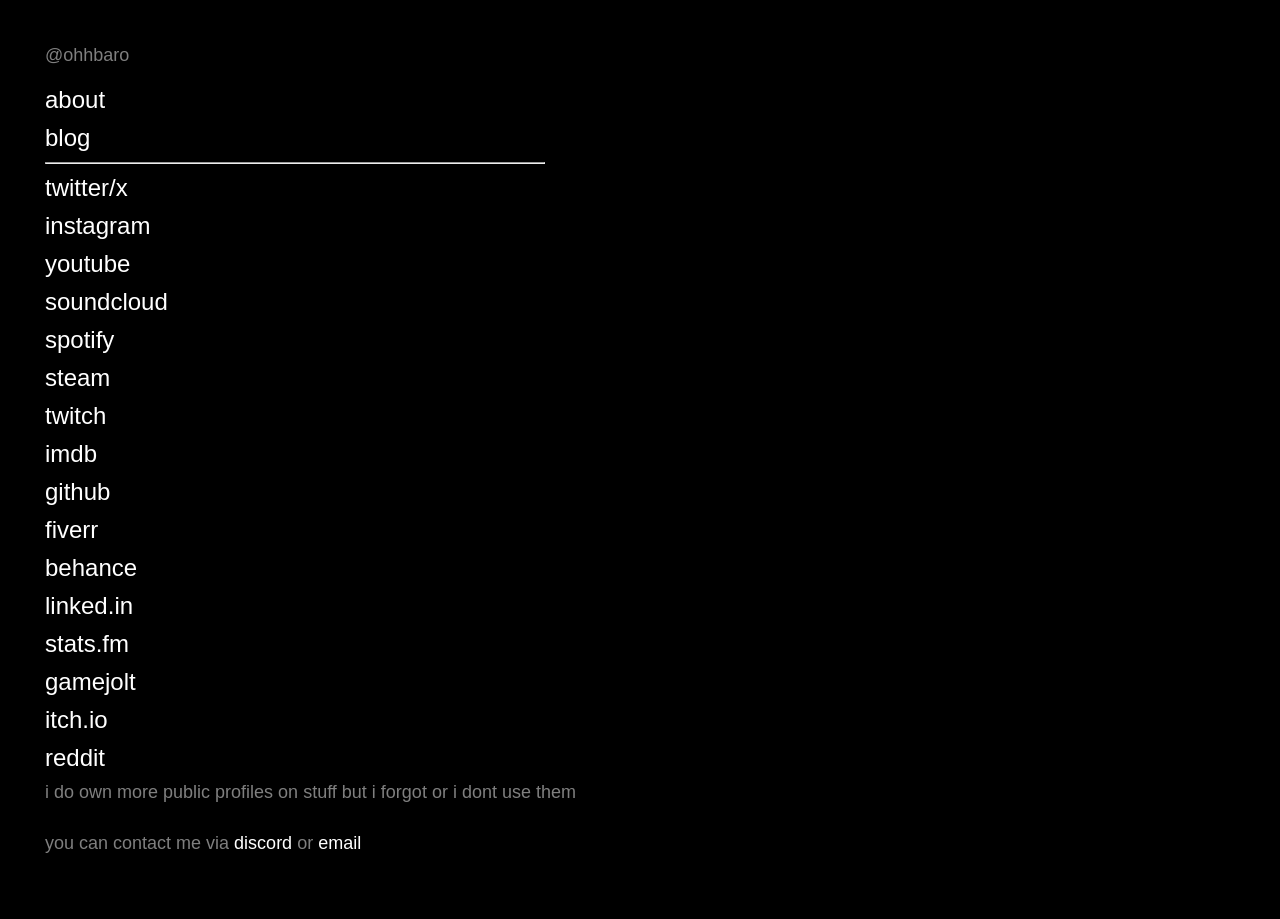
<file: index.html>
<!DOCTYPE html>
<html lang="en">
<head>
    <meta charset="UTF-8">
    <meta name="viewport" content="width=device-width, initial-scale=1.0">
    <title>ohhbaro</title>
    <link rel="stylesheet" href="style.css">
</head>
<body>
    <div class="content">
        <p>@ohhbaro</p>
        <ul>
            <li><a href="about.html">about</a></li>
            <li><a href="blog.html">blog</a></li>
            <hr>
            <li><a href="https://x.com/ohhbaro" target="_blank" data-tooltip="i repost peak from time to time">twitter/x</a></li>
            <li><a href="https://instagram.com/bartlomiejcwiklak" target="_blank" data-tooltip="not very active on there, might post a song on story">instagram</a></li>
            <li><a href="https://www.youtube.com/@ohhbaro" target="_blank" data-tooltip="some cool stuff i guess">youtube</a></li>
            <li><a href="https://soundcloud.com/ohhbaro" target="_blank" data-tooltip="a treasure trove full of music i did that was worth uploading">soundcloud</a></li>
            <li><a href="https://open.spotify.com/user/jbc3qcx5vala8vuzp3dmr2a3h?si=b17fe9639aa34dad" target="_blank" data-tooltip="if youd like to peep what tunes i rock">spotify</a></li>
            <li><a href="https://steamcommunity.com/id/ohhbaro/" target="_blank" data-tooltip="very proud of my game collection">steam</a></li>
            <li><a href="https://www.twitch.tv/baaaarooooo" target="_blank" data-tooltip="i stream once in a blue moon">twitch</a></li>
            <li><a href="https://www.imdb.com/user/ur161396968/" target="_blank" data-tooltip="a very passionate moving pictures connoisseur">imdb</a></li>
            <li><a href="https://github.com/bartlomiejcwiklak" target="_blank" data-tooltip="not much activity on here either, i gotta up my game. i study cs after all">github</a></li>
            <li><a href="https://www.fiverr.com/bartlomicwiklak" target="_blank" data-tooltip="i do freelance work on there, go check it out">fiverr</a></li>
            <li><a href="https://www.fiverr.com/bartlomicwiklak" target="_blank" data-tooltip="when i didn't have any clients on fiverr i used to post my works on there">behance</a></li>
            <li><a href="https://www.linkedin.com/in/bartlomiejcwiklak/" target="_blank" data-tooltip="i do own an account on this horribke website">linked.in</a></li>
            <li><a href="https://stats.fm/ohhbaro" target="_blank" data-tooltip="i also have a lastfm profile but i dont really use it">stats.fm</a></li>
            <li><a href="https://gamejolt.com/@ohhbaro" target="_blank" data-tooltip="very shitty, sometimes edgy clickteam games">gamejolt</a></li>
            <li><a href="https://bartlomiejcwiklak.itch.io/" target="_blank" data-tooltip="i dont think theres anything on there">itch.io</a></li>          
            <li><a href="https://www.reddit.com/user/ohhbaro/" target="_blank" data-tooltip="no idea why youd be looking for this but yeah">reddit</a></li>          
            <p>i do own more public profiles on stuff but i forgot or i dont use them</p>
        </ul>
        <p class="special">you can contact me via <span class="discord" data-discord="baro#0001">discord</span> or <span class="email" data-email="ohhbaro@proton.me">email</span></p>
    </div>
    <script src="script.js"></script>
</body>
</html>
</file>
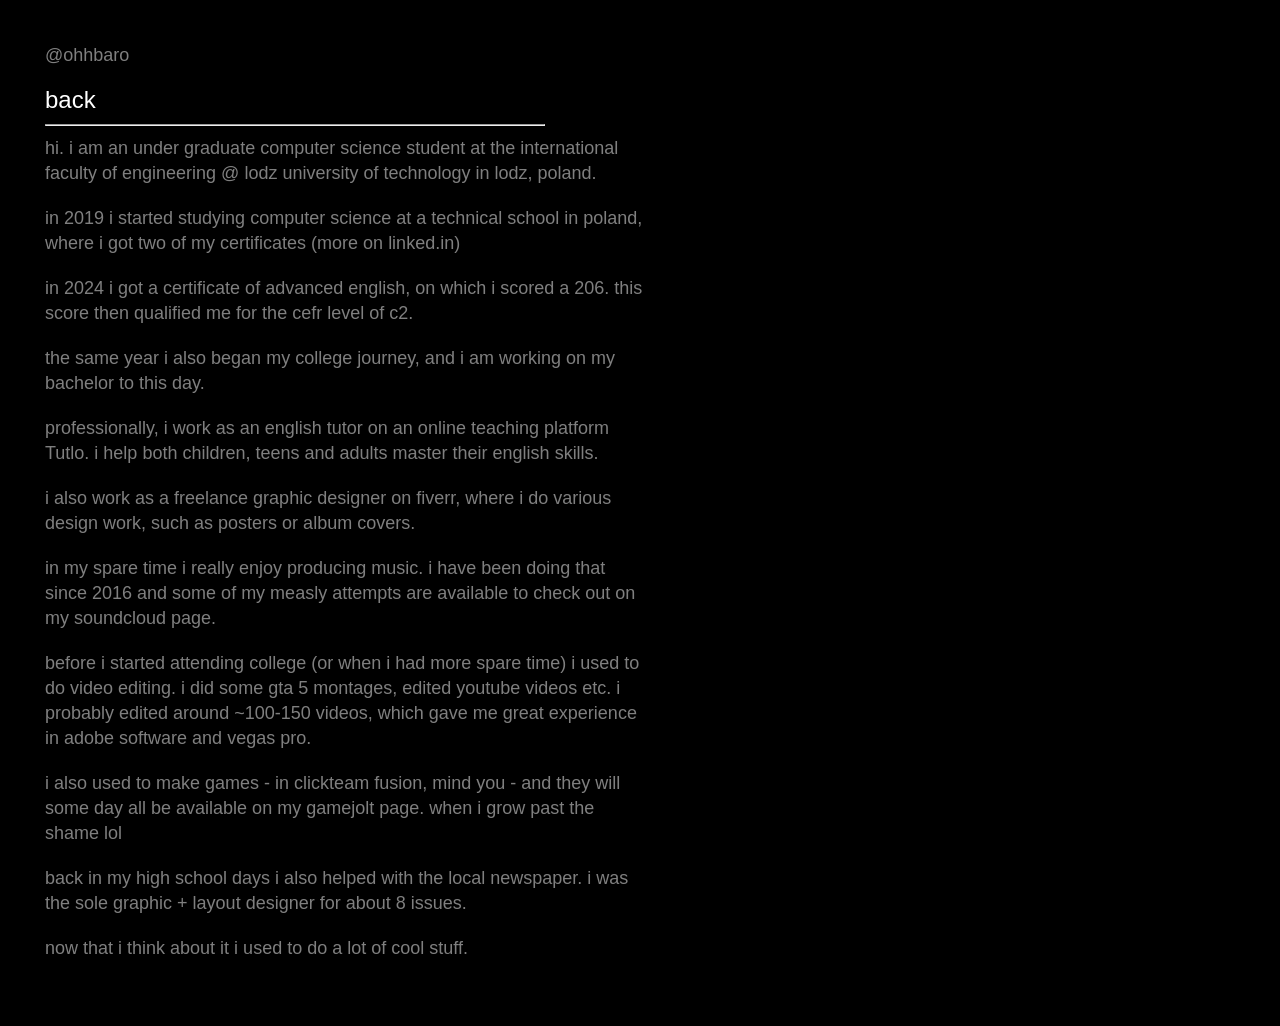
<file: about.html>
<!DOCTYPE html>
<html lang="en">
<head>
    <meta charset="UTF-8">
    <meta name="viewport" content="width=device-width, initial-scale=1.0">
    <title>about - ohhbaro</title>
    <link rel="stylesheet" href="style.css">
</head>
<body>
    <div class="content">
        <p>@ohhbaro</p>
        <ul>
            <li><a href="index.html">back</a></li>
            <hr>
        </ul>
        <div class="longpara">
            <p>hi. i am an under graduate computer science student at the international faculty of engineering @ lodz university of technology in lodz, poland.</p>
            <p>in 2019 i started studying computer science at a technical school in poland, where i got two of my certificates (more on linked.in)</p>
            <p>in 2024 i got a certificate of advanced english, on which i scored a 206. this score then qualified me for the cefr level of c2.</p>
            <p>the same year i also began my college journey, and i am working on my bachelor to this day.</p>
            <p>professionally, i work as an english tutor on an online teaching platform Tutlo. i help both children, teens and adults master their english skills.</p>
            <p>i also work as a freelance graphic designer on fiverr, where i do various design work, such as posters or album covers.</p>
            <p>in my spare time i really enjoy producing music. i have been doing that since 2016 and some of my measly attempts are available to check out on my soundcloud page.</p>
            <p>before i started attending college (or when i had more spare time) i used to do video editing. i did some gta 5 montages, edited youtube videos etc. i probably edited around ~100-150 videos, which gave me great experience in adobe software and vegas pro.</p>
            <p>i also used to make games - in clickteam fusion, mind you - and they will some day all be available on my gamejolt page. when i grow past the shame lol</p>
            <p>back in my high school days i also helped with the local newspaper. i was the sole graphic + layout designer for about 8 issues.</p>
            <p>now that i think about it i used to do a lot of cool stuff.</p>
        </div>
    </div>
    <script src="script.js"></script>
</body>
</html>
</file>
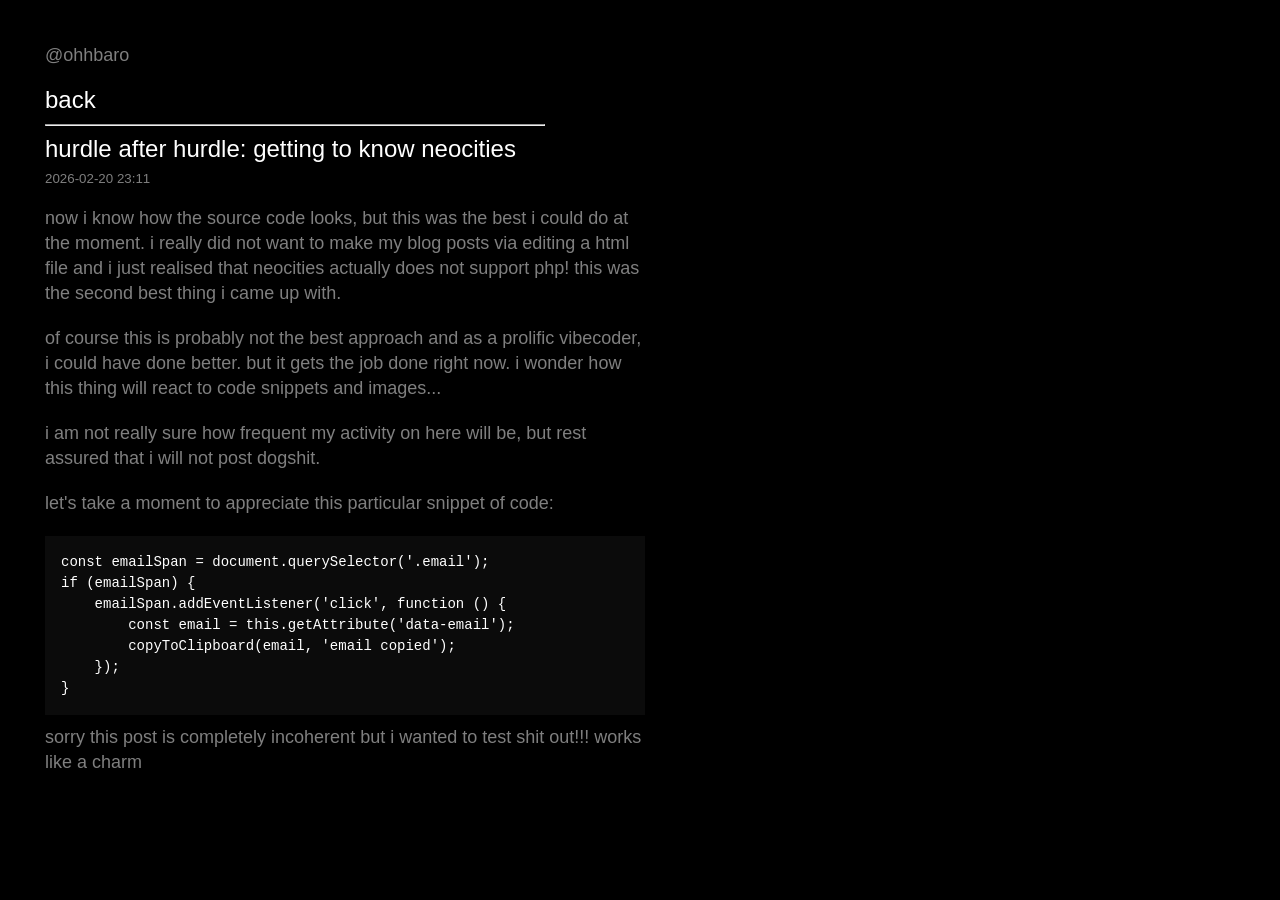
<file: blog.html>
<!DOCTYPE html>
<html lang="en">
<head>
    <meta charset="UTF-8">
    <meta name="viewport" content="width=device-width, initial-scale=1.0">
    <title>blog - ohhbaro</title>
    <link rel="stylesheet" href="style.css">
</head>
<body>
    <div class="content">
        <p>@ohhbaro</p>
        <ul>
            <li><a href="index.html">back</a></li>
            <hr>
        </ul>
        
        <div class="longpara" id="blog-container">
            <p>loading posts...</p>
        </div>
    </div>

    <script src="script.js"></script>
    <script>
        fetch('posts.json')
            .then(response => response.json())
            .then(posts => {
                const container = document.getElementById('blog-container');
                container.innerHTML = '';
                posts.sort((a, b) => new Date(b.date) - new Date(a.date));
                posts.forEach(post => {
                    const postDiv = document.createElement('div');
                    postDiv.style.marginBottom = '50px';
                    postDiv.innerHTML = `
                        <h2 class="white" style="font-size: 24px; margin-bottom: 5px; font-weight: 300;">${post.title}</h2>
                        <small style="color: #7F7F7F; display: block; margin-bottom: 15px;">${post.date}</small>
                        ${post.content}
                    `;
                    container.appendChild(postDiv);
                });
            })
            .catch(error => {
                document.getElementById('blog-container').innerHTML = '<p>failed to load posts. sorry about that.</p>';
                console.error('error loading posts:', error);
            });
    </script>
</body>
</html>
</file>
<file: style.css>
* {
    margin: 0;
    padding: 0;
    box-sizing: border-box;
}

body {
    background-color: black;
    color: white;
    font-family: Arial, sans-serif;
}

.content {
    padding: 45px;
}

a {
    color: white;
    font-size: 24px;
    text-decoration: none;
}

ul {
    list-style: none;
}

li {
    padding-bottom: 10px;
}

a:hover, .email:hover, .discord:hover {
    color: #7F7F7F;
    cursor: pointer;
}

p {
    padding-bottom: 20px;
    font-size: 18px;
    color: #7F7F7F;
}

.notification {
    position: fixed;
    top: 20px;
    right: 20px;
    background-color: black;
    color: white;
    padding: 12px 20px;
    font-size: 16px;
    z-index: 9999;
}

*::selection {
  background: #cc0000;
  color: #ffffff;
}

.special {
    padding-top: 10px;
}

.email, .discord {
    opacity: 100%;
    color: white;
}

.tooltip {
    position: fixed;
    background-color: black;
    color: white;
    padding: 8px 12px;
    font-size: 14px;
    pointer-events: none;
    display: none;
    white-space: nowrap;
    z-index: 10000;
}

hr {
    margin-bottom: 10px;
    max-width: 500px;
    width: 100%;
}

.longpara {
    max-width: 600px;
    width: 100%;
    line-height: 25px;
}

.white, code{
    color: white;
}

pre {
    background-color: #0b0b0b;
    color: white;
    padding: 16px;
    border-radius: 0px;
    overflow-x: auto;
    font-family: 'Courier New', Courier, monospace;
    font-size: 14px;
    line-height: 1.5;
    margin-bottom: 10px;
}
</file>
